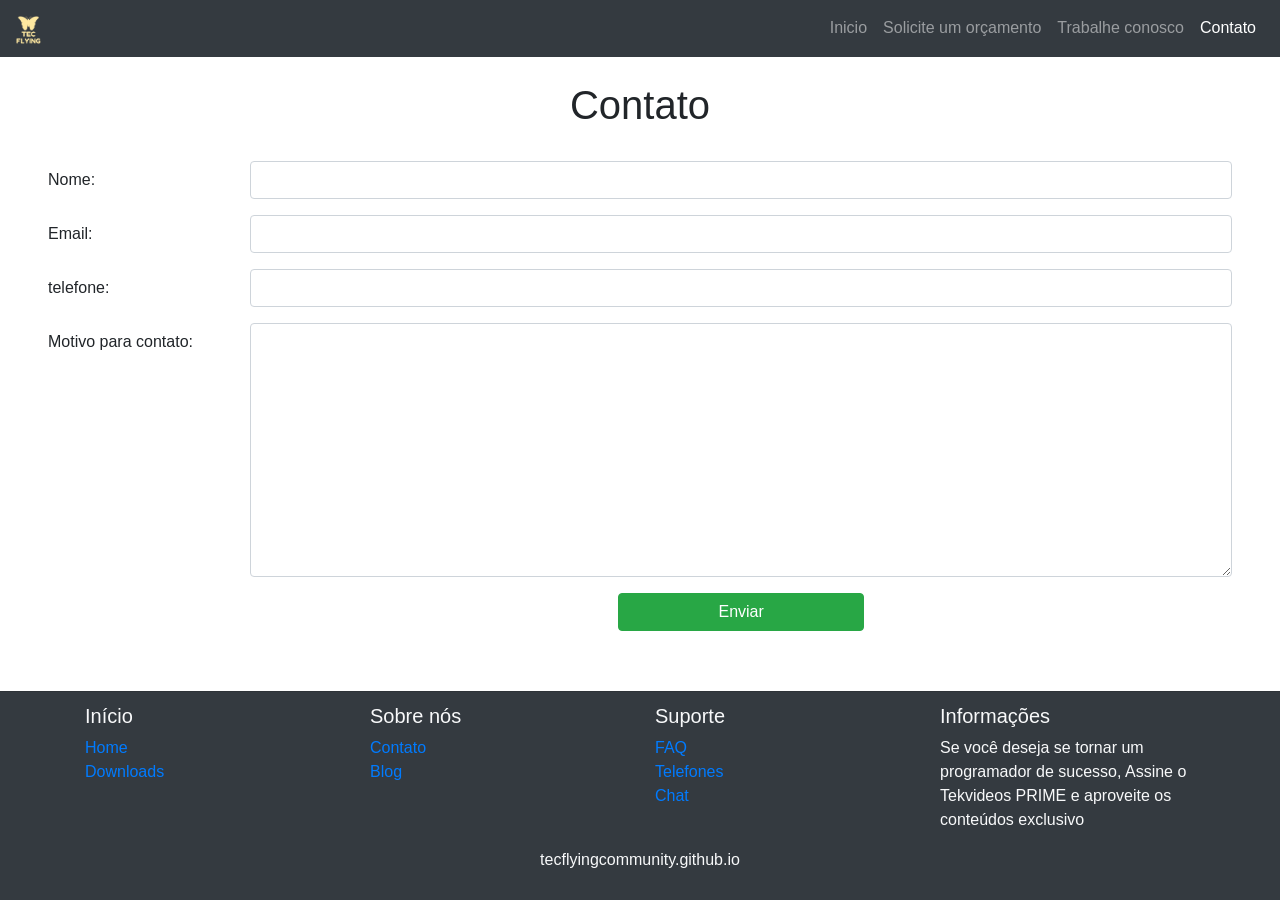
<file: contato.html>
<!DOCTYPE html>
<html lang="pt-br">

<head>
    <meta charset="UTF-8">
    <meta http-equiv="X-UA-Compatible" content="IE=edge">
    <meta name="viewport" content="width=device-width, initial-scale=1.0">
    <title> TecFlying | Contato</title>
    <link rel="sortcut icon" href="./img/tec-flying.png" type="image/x-icon" />
    <link rel="stylesheet" href="./css/estilo.css">
    <link rel="stylesheet" href="./node_modules/bootstrap/dist/css/bootstrap.min.css">

</head>

<body>

    <header>

        <div class="nav navbar navbar-dark bg-dark navbar-expand-md">

            <a href="./index.html" class="navbar-brand">
                <img id="logo" src="./img/tec-flying.png" alt="TecFlying" />
              </a>
            <button type="button" class="navbar-toggler" data-toggle="collapse" data-target="#navbar">
                <span class="navbar-toggler-icon"></span>
            </button>

            <div class="collapse navbar-collapse" id="navbar">
                <ul class="navbar-nav ml-auto">
                    <li class="nav-item">
                        <a href="./index.html" class="nav-link">Inicio</a>
                    </li>
                    <li class="nav-item">
                        <a href="./orcamento.html" class="nav-link">Solicite um orçamento</a>
                    </li>
                    <li class="nav-item">
                        <a href="./trabalhe_conosco.html" class="nav-link">Trabalhe conosco</a>
                    </li>
                    <li class="nav-item active">
                        <a href="#" class="nav-link">Contato</a>
                    </li>
                </ul>
            </div>

        </div>
    </header>

    <main  class="main-min-height">
        <section class="container-fluid mb-3 px-sm-5">
            <div class="row">
                <div class="col-12 my-4 mx-auto">
                    <h1 class="text-center">Contato</h1>
                </div>
            </div>
            <form>
                <div class="row form-group">
                    <label class="col-sm-2 col-form-label" for="nome">Nome:</label>
                    <div class="col-sm-10">
                        <input class="form-control" type="text" name="nome" id="nome">
                    </div>
                </div>

                <div class="row form-group">
                    <label class="col-sm-2 col-form-label" for="email">Email:</label>
                    <div class="col-sm-10">
                        <input class="form-control" type="email" name="email" id="email">
                    </div>
                </div>


                <div class="row form-group">
                    <label class="col-sm-2 col-form-label" for="telefone">telefone:</label>
                    <div class="col-sm-10 ">
                        <input class="form-control" type="tel" name="telefone" id="telefone">
                    </div>
                </div>
                <div class="row form-group">
                    <label class="col-sm-2 col-form-label" for="motivo">Motivo para contato:</label>
                    <div class="col-sm-10">
                        <textarea class="form-control" name="motivo" id="motivo" rows="10"></textarea>
                    </div>
                </div>
                <div class="row form-group">
                    <div class="offset-sm-2 col-sm-10 d-flex justify-content-center">
                        <button type="submit" class="btn btn-success w-25"> Enviar</button>
                    </div>
                </div>

            </form>
        </section>
    </main>
    <footer class="bg-dark card-footer">
      <div class="container text-light">
        <div class="row">
          <div class="col-sm-3">
            <h5>Início</h5>
            <ul class="list-unstyled">
              <li><a href="./index.html">Home</a></li>
              <li>
                <a
                  href="https://github.com/TECFlyingCommunity/tecflyingcommunity.github.io/releases"
                  >Downloads</a
                >
              </li>
            </ul>
          </div>
          <div class="col-sm-3">
            <h5>Sobre nós</h5>
            <ulv class="list-unstyled">
              <li><a href="./contato.html">Contato</a></li>
              <li>
                <a
                  href="https://github.com/TECFlyingCommunity/tecflyingcommunity.github.io/issues/4"
                  >Blog</a
                >
              </li>
            </ulv>
          </div>
          <div class="col-sm-3">
            <h5>Suporte</h5>
            <ul class="list-unstyled">
              <li>
                <a
                  href="https://github.com/TECFlyingCommunity/tecflyingcommunity.github.io/issues/1"
                  >FAQ</a
                >
              </li>
              <li><a href="https://t.me/TECFlyingCommunity">Telefones</a></li>
              <li>
                <a
                  href="https://github.com/TECFlyingCommunity/tecflyingcommunity.github.io/issues/2"
                  >Chat</a
                >
              </li>
            </ul>
          </div>
          <div class="col-sm-3">
            <h5>Informações</h5>
            <p class="text-left">
              Se você deseja se tornar um programador de sucesso, Assine o
              Tekvideos PRIME e aproveite os conteúdos exclusivo
            </p>
          </div>
        </div>

        <p class="text-center">
          <a class="text-light" href="tecflyingcommunity.github.io">
            tecflyingcommunity.github.io
          </a>
        </p>
      </div>
    </footer>



    <script src="./node_modules/jquery/dist/jquery.min.js"></script>
    <script src="./node_modules/bootstrap/dist/js/bootstrap.bundle.min.js"></script>
</body>

</html>
</file>
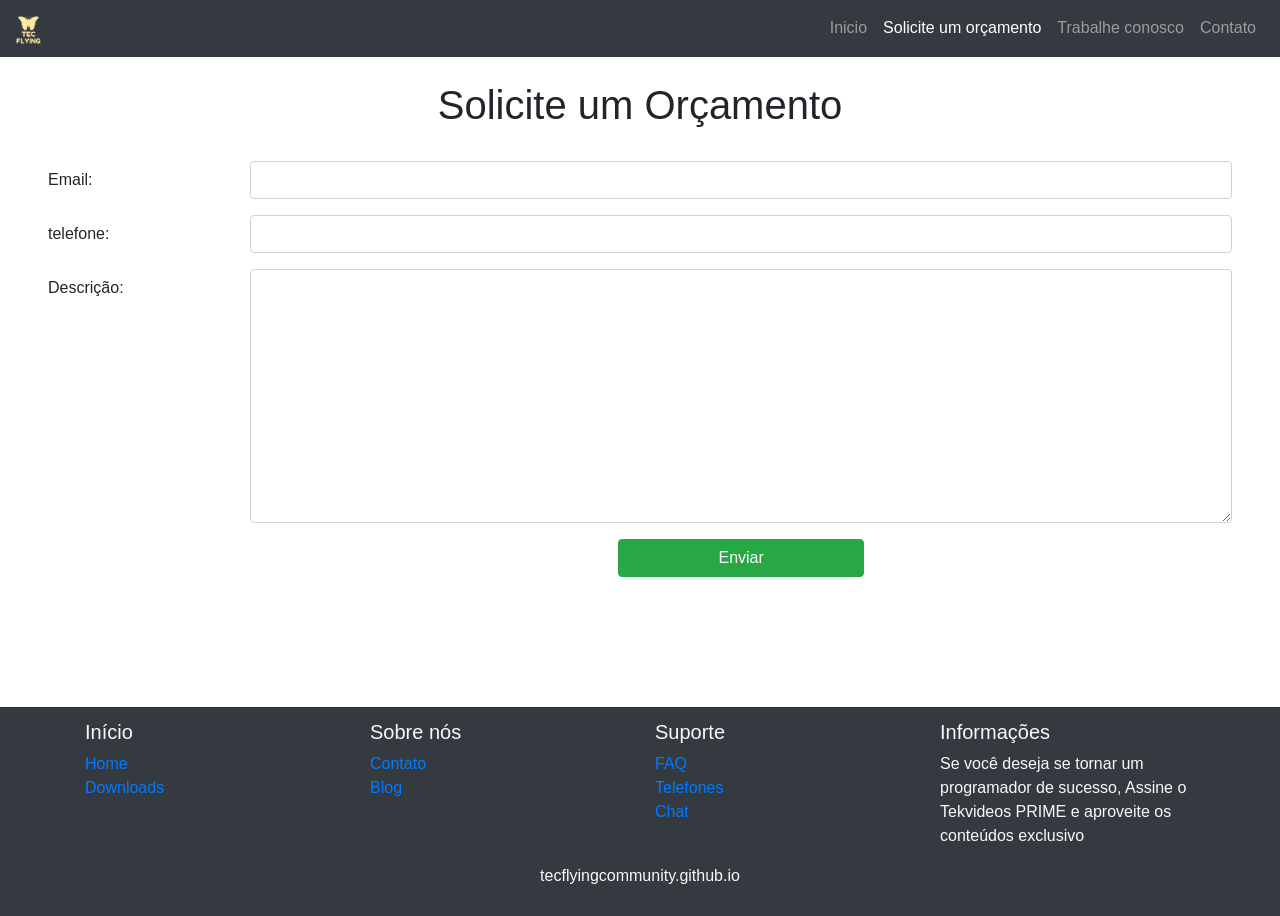
<file: orcamento.html>
<!DOCTYPE html>
<html lang="pt-br">

<head>
    <meta charset="UTF-8">
    <meta http-equiv="X-UA-Compatible" content="IE=edge">
    <meta name="viewport" content="width=device-width, initial-scale=1.0">
    <title> TecFlying | Solicite um orçamento</title>
    <link rel="sortcut icon" href="./img/tec-flying.png" type="image/x-icon" />
    <link rel="stylesheet" href="./css/estilo.css">
    <link rel="stylesheet" href="./node_modules/bootstrap/dist/css/bootstrap.min.css">

</head>

<body>

    <header>

        <div class="nav navbar navbar-dark bg-dark navbar-expand-md">

            <a href="./index.html" class="navbar-brand">
                <img id="logo" src="./img/tec-flying.png" alt="TecFlying" />
              </a>
            <button type="button" class="navbar-toggler" data-toggle="collapse" data-target="#navbar">
                <span class="navbar-toggler-icon"></span>
            </button>

            <div class="collapse navbar-collapse" id="navbar">
                <ul class="navbar-nav ml-auto">
                    <li class="nav-item">
                        <a href="./index.html" class="nav-link">Inicio</a>
                    </li>
                    <li class="nav-item active">
                        <a href="#" class="nav-link">Solicite um orçamento</a>
                    </li>
                    <li class="nav-item">
                        <a href="./trabalhe_conosco.html" class="nav-link">Trabalhe conosco</a>
                    </li>
                    <li class="nav-item">
                        <a href="./contato.html" class="nav-link">Contato</a>
                    </li>
                </ul>
            </div>

        </div>
    </header>

    <main  class="main-min-height">
        <section class="container-fluid mb-3 px-sm-5">
            <div class="row">
                <div class="col-12 my-4 mx-auto">
                    <h1 class="text-center">Solicite um Orçamento</h1>
                </div>
            </div>

            <form>

                <div class="row form-group">
                    <label class="col-sm-2 col-form-label" for="email">Email:</label>
                    <div class="col-sm-10">
                        <input class="form-control" type="email" name="email" id="email">
                    </div>
                </div>
                <div class="row form-group">
                    <label class="col-sm-2 col-form-label" for="telefone">telefone:</label>
                    <div class="col-sm-10 ">
                        <input class="form-control" type="tel" name="telefone" id="telefone">
                    </div>
                </div>
                <div class="row form-group">
                    <label class="col-sm-2 col-form-label" for="descricao">Descrição:</label>
                    <div class="col-sm-10">
                        <textarea class="form-control" name="descrição" id="descricao" rows="10"></textarea>
                    </div>
                </div>
                <div class="row form-group">
                    <div class="offset-sm-2 col-sm-10 d-flex justify-content-center">
                        <button type="submit" class="btn btn-success w-25"> Enviar</button>
                    </div>
                </div>

            </form>
        </section>
    </main>
    <footer class="bg-dark card-footer mt-md-3">
        <div class="container text-light">
          <div class="row">
            <div class="col-sm-3">
              <h5>Início</h5>
              <ul class="list-unstyled">
                <li><a href="./index.html">Home</a></li>
                <li>
                  <a
                    href="https://github.com/TECFlyingCommunity/tecflyingcommunity.github.io/releases"
                    >Downloads</a
                  >
                </li>
              </ul>
            </div>
            <div class="col-sm-3">
              <h5>Sobre nós</h5>
              <ulv class="list-unstyled">
                <li><a href="./contato.html">Contato</a></li>
                <li>
                  <a
                    href="https://github.com/TECFlyingCommunity/tecflyingcommunity.github.io/issues/4"
                    >Blog</a
                  >
                </li>
              </ulv>
            </div>
            <div class="col-sm-3">
              <h5>Suporte</h5>
              <ul class="list-unstyled">
                <li>
                  <a
                    href="https://github.com/TECFlyingCommunity/tecflyingcommunity.github.io/issues/1"
                    >FAQ</a
                  >
                </li>
                <li><a href="https://t.me/TECFlyingCommunity">Telefones</a></li>
                <li>
                  <a
                    href="https://github.com/TECFlyingCommunity/tecflyingcommunity.github.io/issues/2"
                    >Chat</a
                  >
                </li>
              </ul>
            </div>
            <div class="col-sm-3">
              <h5>Informações</h5>
              <p class="text-left">
                Se você deseja se tornar um programador de sucesso, Assine o
                Tekvideos PRIME e aproveite os conteúdos exclusivo
              </p>
            </div>
          </div>
  
          <p class="text-center">
            <a class="text-light" href="tecflyingcommunity.github.io">
              tecflyingcommunity.github.io
            </a>
          </p>
        </div>
      </footer>



    <script src="./node_modules/jquery/dist/jquery.min.js"></script>
    <script src="./node_modules/bootstrap/dist/js/bootstrap.bundle.min.js"></script>
</body>

</html>
</file>
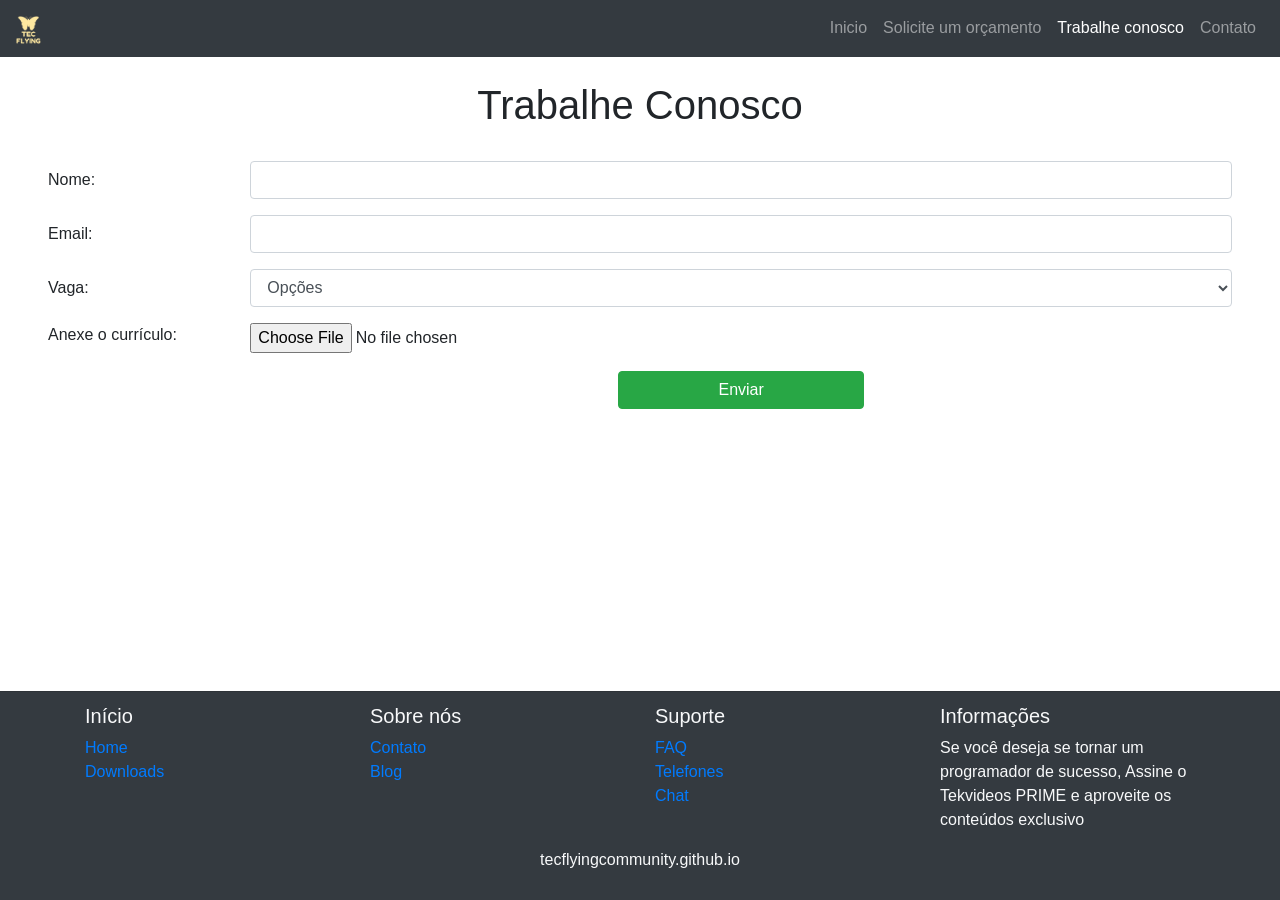
<file: trabalhe_conosco.html>
<!DOCTYPE html>
<html lang="pt-br">

<head>
    <meta charset="UTF-8">
    <meta http-equiv="X-UA-Compatible" content="IE=edge">
    <meta name="viewport" content="width=device-width, initial-scale=1.0">
    <title> TecFlying | Trabalhe conosco</title>
    <link rel="sortcut icon" href="./img/tec-flying.png" type="image/x-icon" />
    <link rel="stylesheet" href="./css/estilo.css">
    <link rel="stylesheet" href="./node_modules/bootstrap/dist/css/bootstrap.min.css">

</head>

<body>

    <header>

        <div class="nav navbar navbar-dark bg-dark navbar-expand-md">

            <a href="./index.html" class="navbar-brand">
                <img id="logo" src="./img/tec-flying.png" alt="TecFlying" />
              </a>
            <button type="button" class="navbar-toggler" data-toggle="collapse" data-target="#navbar">
                <span class="navbar-toggler-icon"></span>
            </button>

            <div class="collapse navbar-collapse" id="navbar">
                <ul class="navbar-nav ml-auto">
                    <li class="nav-item">
                        <a href="./index.html" class="nav-link">Inicio</a>
                    </li>
                    <li class="nav-item">
                        <a href="./orcamento.html" class="nav-link">Solicite um orçamento</a>
                    </li>
                    <li class="nav-item active">
                        <a href="#" class="nav-link">Trabalhe conosco</a>
                    </li>
                    <li class="nav-item">
                        <a href="./contato.html" class="nav-link">Contato</a>
                    </li>
                </ul>
            </div>

        </div>
    </header>

    <main  class="main-min-height">
        <section class="container-fluid mb-3 px-sm-5">
            <div class="row">
                <div class="col-12 my-4 mx-auto">
                    <h1 class="text-center">Trabalhe Conosco</h1>
                </div>
            </div>

            <form>

                <div class="row form-group">
                    <label class="col-sm-2 col-form-label" for="nome">Nome:</label>
                    <div class="col-sm-10">
                        <input class="form-control" type="text" name="nome" id="nome">
                    </div>
                </div>

                <div class="row form-group">
                    <label class="col-sm-2 col-form-label" for="email">Email:</label>
                    <div class="col-sm-10">
                        <input class="form-control" type="email" name="email" id="email">
                    </div>
                </div>

                <div class="row form-group">
                    <label class="col-sm-2 col-form-label" for="vaga">Vaga:</label>
                    
                    <div class="col-sm-10">

                    
                    
                    <select id="vaga" class="form-control" name="vaga">
                        <option selected>Opções</option>
                        <option value="programador">Programador</option>
                        <option value="tecnico_ti">Técnico de TI</option>
                        <option value="font_end">Desenvolvedor de Front End</option>
                        <option value="back_end">Desenvolvedor de Back End</option>
                        <option value="analista-software">Analista de Software</option>
                    </select>
                </div>
                </div>

                <div class="row form-group">
                    <label for="curriculo" class="col-sm-2 col-from-lebel">Anexe o currículo:</label>
                    <div class="col-sm-10">
                        <input class="form-control-file" type="file" name="currículo" id="curriculo">
                    </div>
                </div>
                <div class="row form-group">
                    <div class="offset-sm-2 col-sm-10 d-flex justify-content-center">
                        <button type="submit" class="btn btn-success w-25"> Enviar</button>
                    </div>
                </div>
            </form>

        </section>
    </main>
    <footer class="bg-dark card-footer">
        <div class="container text-light">
          <div class="row">
            <div class="col-sm-3">
              <h5>Início</h5>
              <ul class="list-unstyled">
                <li><a href="./index.html">Home</a></li>
                <li>
                  <a
                    href="https://github.com/TECFlyingCommunity/tecflyingcommunity.github.io/releases"
                    >Downloads</a
                  >
                </li>
              </ul>
            </div>
            <div class="col-sm-3">
              <h5>Sobre nós</h5>
              <ulv class="list-unstyled">
                <li><a href="./contato.html">Contato</a></li>
                <li>
                  <a
                    href="https://github.com/TECFlyingCommunity/tecflyingcommunity.github.io/issues/4"
                    >Blog</a
                  >
                </li>
              </ulv>
            </div>
            <div class="col-sm-3">
              <h5>Suporte</h5>
              <ul class="list-unstyled">
                <li>
                  <a
                    href="https://github.com/TECFlyingCommunity/tecflyingcommunity.github.io/issues/1"
                    >FAQ</a
                  >
                </li>
                <li><a href="https://t.me/TECFlyingCommunity">Telefones</a></li>
                <li>
                  <a
                    href="https://github.com/TECFlyingCommunity/tecflyingcommunity.github.io/issues/2"
                    >Chat</a
                  >
                </li>
              </ul>
            </div>
            <div class="col-sm-3">
              <h5>Informações</h5>
              <p class="text-left">
                Se você deseja se tornar um programador de sucesso, Assine o
                Tekvideos PRIME e aproveite os conteúdos exclusivo
              </p>
            </div>
          </div>
  
          <p class="text-center">
            <a class="text-light" href="tecflyingcommunity.github.io">
              tecflyingcommunity.github.io
            </a>
          </p>
        </div>
      </footer>



    <script src="./node_modules/jquery/dist/jquery.min.js"></script>
    <script src="./node_modules/bootstrap/dist/js/bootstrap.bundle.min.js"></script>
</body>

</html>
</file>
<file: css/estilo.css>
#logo {
  width: 25px;
}

.img-title {
    margin-top: 10vh;
}
.img-inicio{
    background-image: url(../img/luca.jpg);
    background-size: cover;
    background-repeat: repeat;
    min-height: 50vh;
    position: relative;
    max-height: 150px;
    overflow: hidden;
    
}
.gallery{
    display: grid;
    grid-template-columns: repeat(5,1fr);
}
.gallery img{
    width: 100%;
    height: 100%;
    padding: 5px;
}


.gallery img:first-child{
    grid-row: 1/3;
    grid-column: 1/3;
}

.gallery img:nth-child(2){
    grid-column-start: 3;
    grid-column-end: 5;
}

@media (min-width: 576px) {
  .main-min-height {
    min-height: calc(100vh - 266px);
  }
}
</file>
